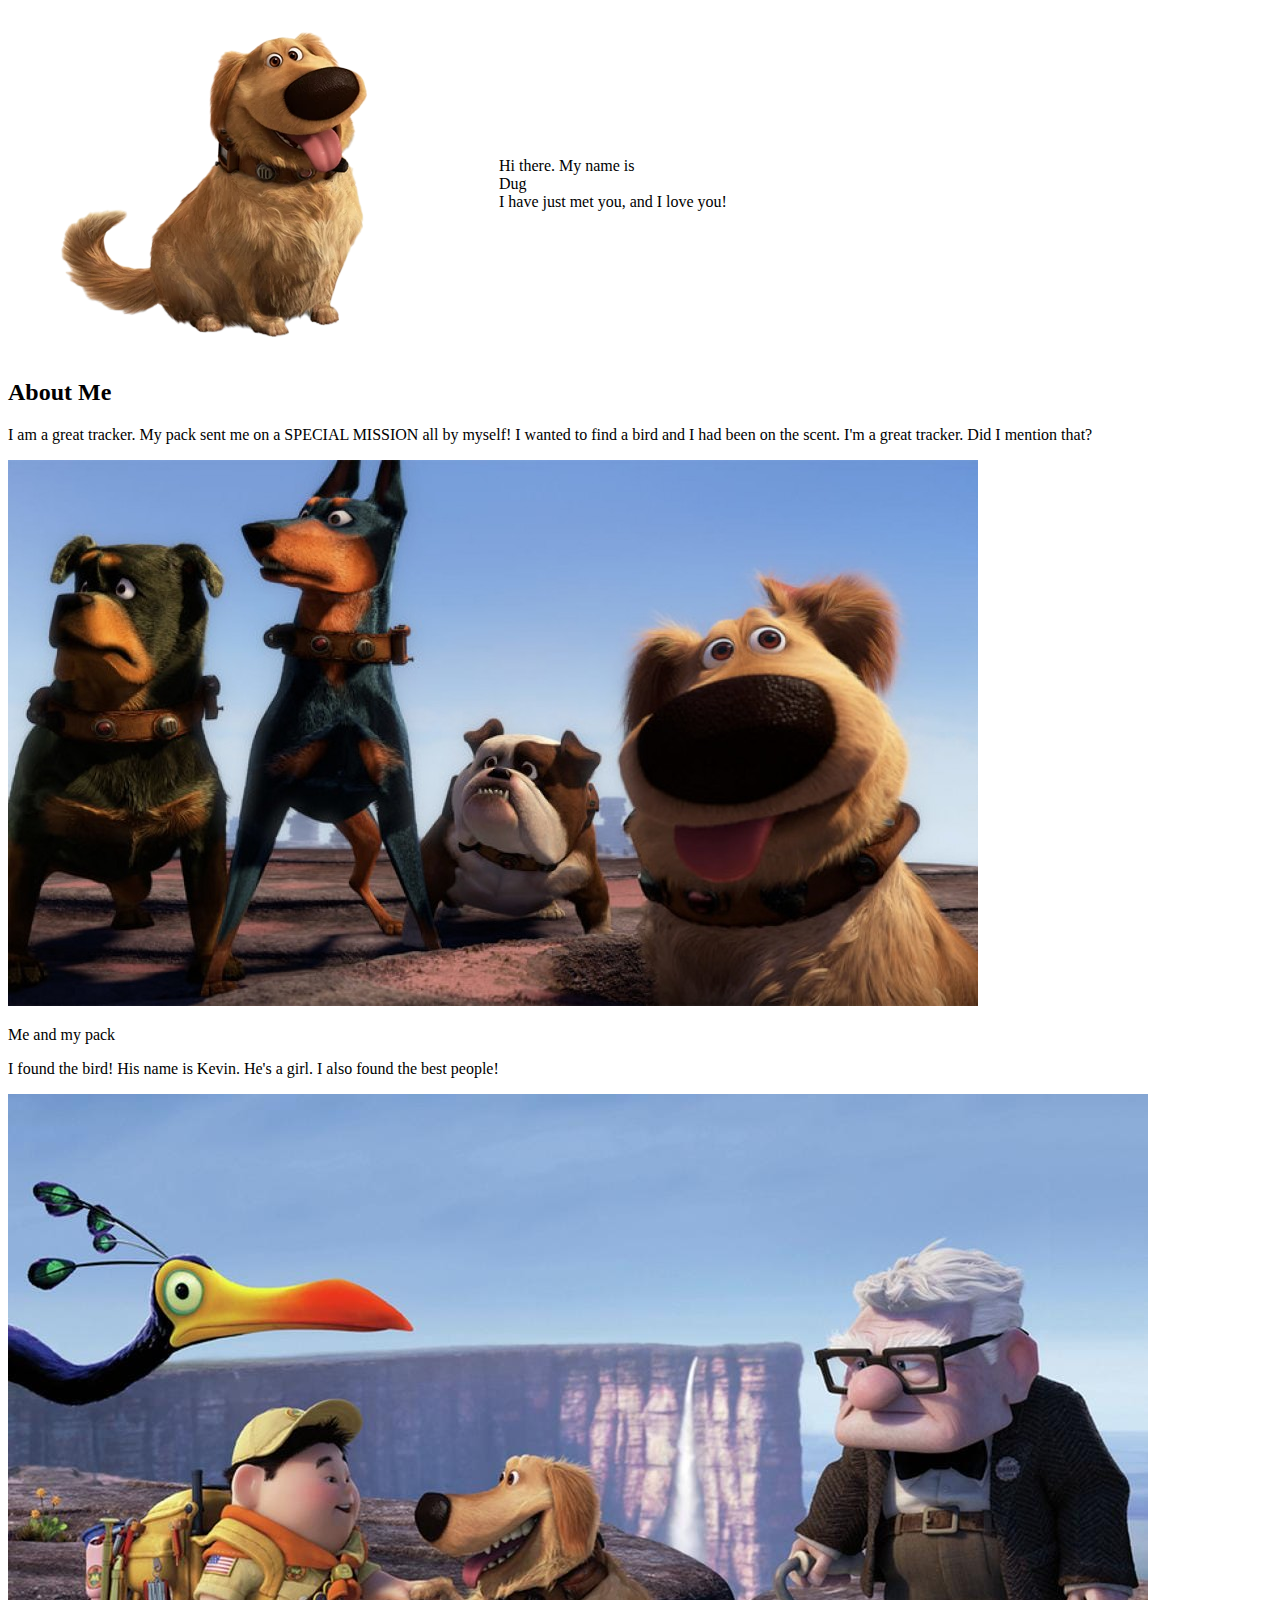
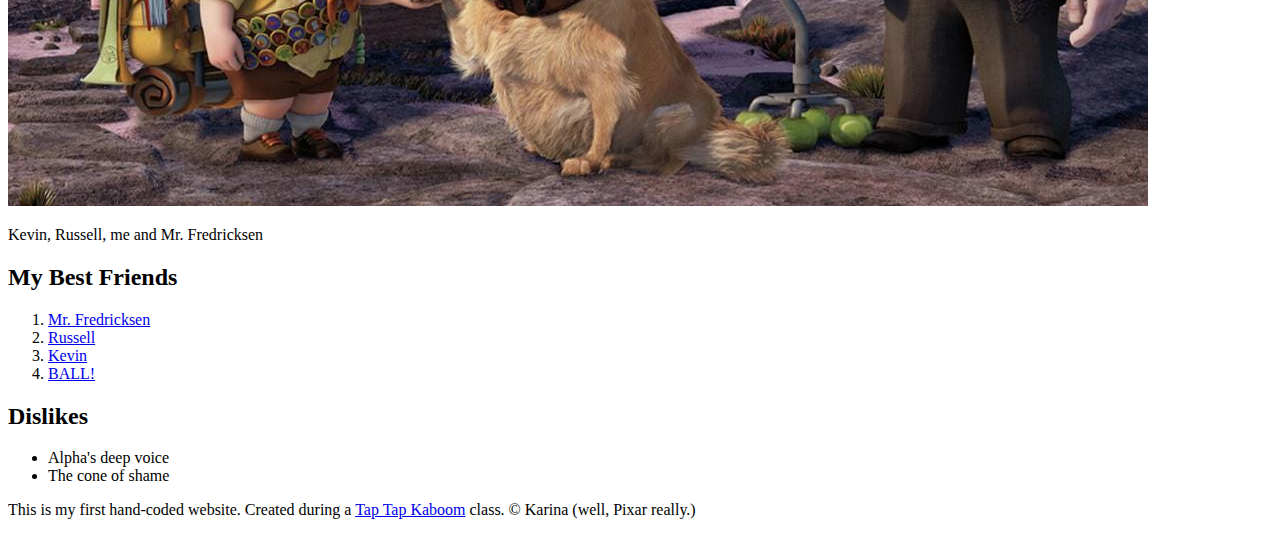
<file: index.html>
<!DOCTYPE html>
<html>
<head>
    <title>Dug</title>
    <link rel="icon" href="img/paw icon.png">
</head>
<body>
    <!-- header element -->
    <header style="display: flex; flex-direction: row; align-items: center;">
        <img src="img/dug masked.png">
        <div style="display: flex; flex-direction: column;">
            <span>Hi there. My name is</span>
            <span>Dug</span>
            <span>I have just met you, and I love you!</span>
        </div>
    </header>

    <!-- main element -->
    <main>
        <h2>About Me</h2>
        <p>I am a great tracker. My pack sent me on a SPECIAL MISSION all by myself! I wanted to find a bird and I had been on the scent. I'm a great tracker. Did I mention that?</p>
        <img src="img/dugs special mission.jpg">
        <p>Me and my pack</p>
        <p>I found the bird! His name is Kevin. He's a girl. I also found the best people!</p>
        <img src="img/carl russell kevin dug.jpg">
        <p>Kevin, Russell, me and Mr. Fredricksen</p>
        <h2>My Best Friends</h2>
        <ol>
            <li><a target="_blank" href="https://pixar.fandom.com/wiki/Carl_Fredricksen">Mr. Fredricksen</a></li>
            <li><a target="_blank" href="https://pixar.fandom.com/wiki/Russell">Russell</a></li>
            <li><a target="_blank" href="https://pixar.fandom.com/wiki/Kevin">Kevin</a></li>
            <li><a target="_blank" href="https://5.imimg.com/data5/BC/JC/MY-41503739/tennis-ball-500x500.jpg">BALL!</a></li>
        </ol>
        <h2>Dislikes</h2>
        <ul>
            <li>Alpha's deep voice</li>
            <li>The cone of shame</li>
        </ul>
    </main>

    <!-- footer element -->
    <footer>
        <p>This is my first hand-coded website. Created during a <a target="_blank" href="https://www.taptapkaboom.com/">Tap Tap Kaboom</a> class. &copy; Karina (well, Pixar really.)</p>
    </footer>
</body>
</html>
</file>
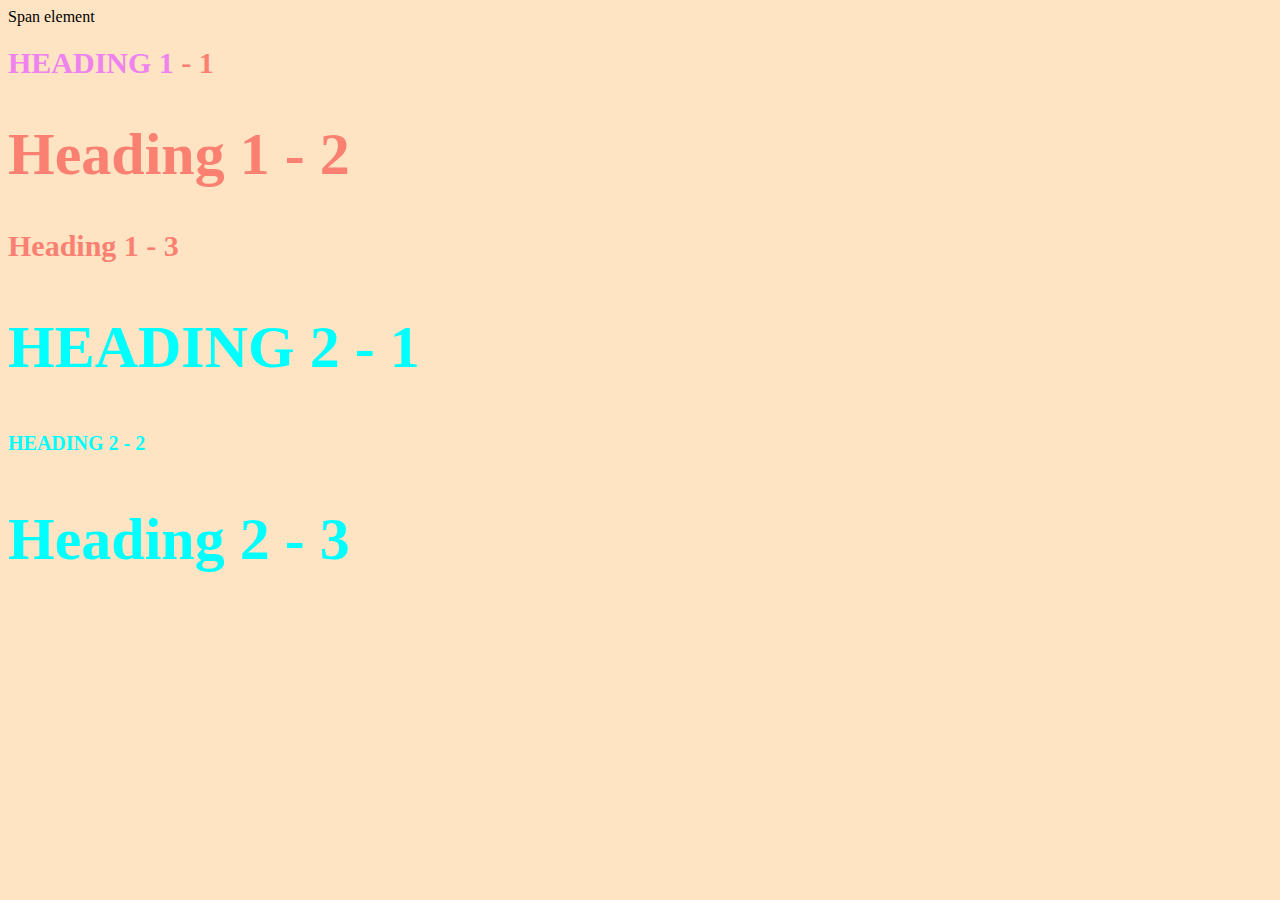
<file: style-test.html>
<!DOCTYPE html>
<html>
<head>
    <title>Style test</title>
    <link rel="stylesheet" href="css/test.css">
</head>
<body>
    <span>Span element</span>
    <h1 class="uppercase"><span>Heading 1</span> - 1</h1>
    <h1 class="big">Heading 1 - 2</h1>
    <h1>Heading 1 - 3</h1>
    <h2 class="big uppercase">Heading 2 - 1</h2>
    <h2 class="uppercase">Heading 2 - 2</h2>
    <h2 class="big">Heading 2 - 3</h2>

</body>
</html>
</file>
<file: css/test.css>
body{
    background-color: bisque;
}
h1{
font-size: 30px;
color: salmon;
}

h2{
font-size: 20px;
color:aqua;
}

.big{
font-size: 60px;
}

.uppercase{
text-transform: uppercase;
}

h1 span{
color: violet;
}
</file>
